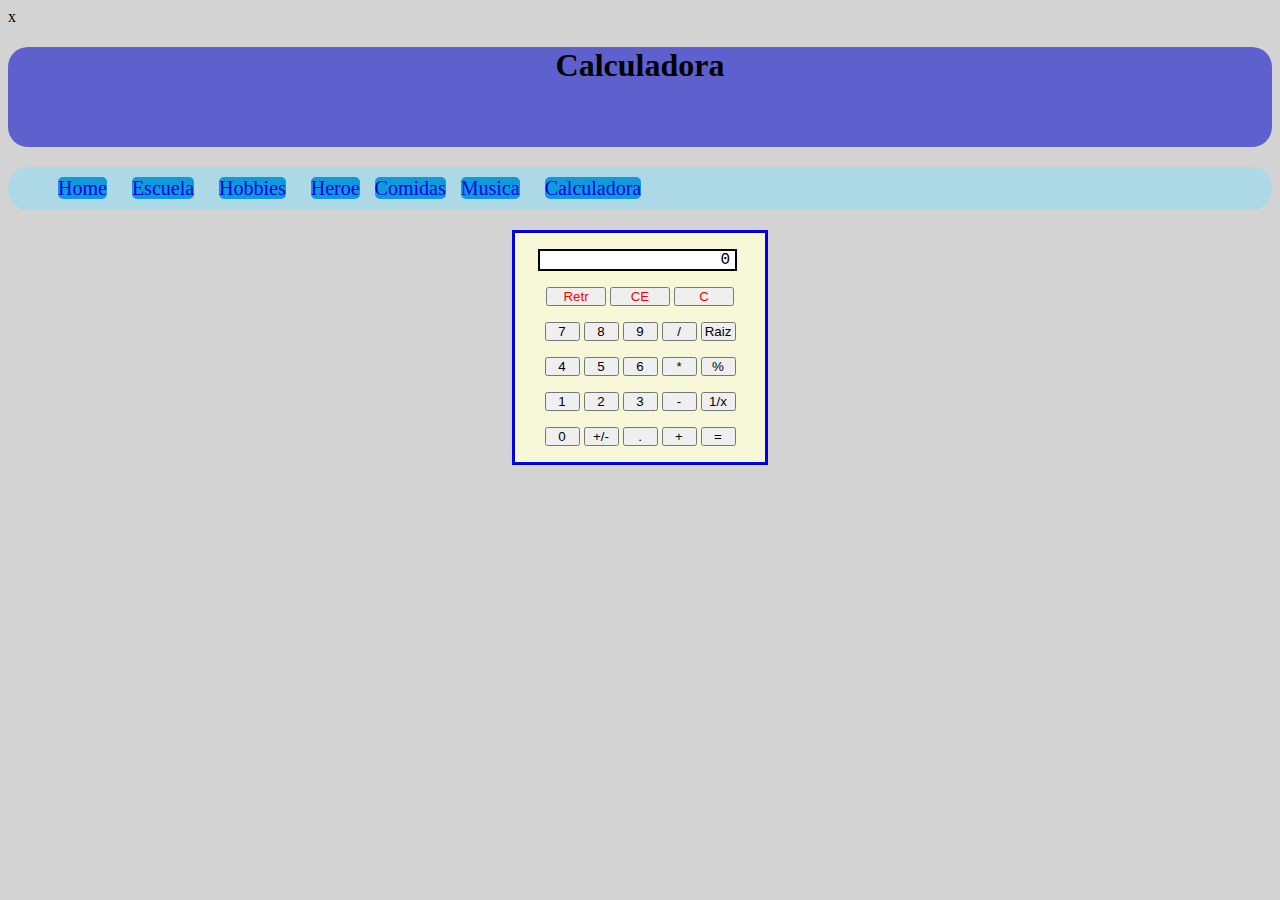
<file: calculadora.html>
x<!DOCTYPE html PUBLIC "-//W3C//DTD XHTML 1.0 Transitional//EN"
"http://www.w3.org/TR/xhtml1/DTD/xhtml1-transitional.dtd">
<html>
<head>
<title>Calculadora</title> 
<link rel="stylesheet" type="text/css" href="calculadora.css" />
<script type="text/javascript" src="calculadora.js"></script>
</head>
<body>
    <header> <h1>Calculadora</h1> </header>
        
    <nav>   
    
    <ul>
        <li><a href="Index.html">Home</a></li>
    <li><a href="Escuela.html">Escuela</a></li>
   <li> <a href="Hobbies.html">Hobbies</a></li>
    <li><a href="Heroe.html">Heroe</a></li>
</li><a href="Comidas.html">Comidas</a></li>
<li><a href="Musica.html">Musica</a></li>
 <li> <a href="calculadora.html">Calculadora</a> </li>             
                           
             
    </ul>   
    
    </nav>





    <div class="calculadora"
<form action="#" name="calculadora" id="calculadora">
<p id="textoPantalla">0</p>
<p>
<input type="button" class="largo" value="Retr" onclick="retro()"   />
<input type="button" class="largo" value="CE" onclick="borradoParcial()"  />
<input type="button" class="largo" value="C" onclick="borradoTotal()"  />
</p>
<p>
<input type="button" value="7" onclick="numero(7)" />
<input type="button" value="8" onclick="numero('8')" />
<input type="button" value="9" onclick="numero('9')" />
<input type="button" value="/" onclick="operar('/')"  />
<input type="button" value="Raiz" onclick="raizc()" />
</p>
<p>
<input type="button" value="4" onclick="numero('4')" />
<input type="button" value="5" onclick="numero('5')" />
<input type="button" value="6" onclick="numero('6')" />
<input type="button" value="*" onclick="operar('*')" />
<input type="button" value="%" onclick="porcent()" />
</p>
<p>
<input type="button" value="1" onclick="numero('1')" />
<input type="button" value="2" onclick="numero('2')" />
<input type="button" value="3" onclick="numero('3')" />
<input type="button" value="-" onclick="operar('-')" />
<input type="button" value="1/x" onclick="inve()" />
</p>
<p>
<input type="button" value="0" onclick="numero('0')" />
<input type="button" value="+/-" onclick="opuest()" />
<input type="button" value="." onclick="numero('.')" />
<input type="button" value="+" onclick="operar('+')" />
<input type="button" value="=" onclick="igualar()" />
</p>
</form>
</div>

</body>
</html>
</file>
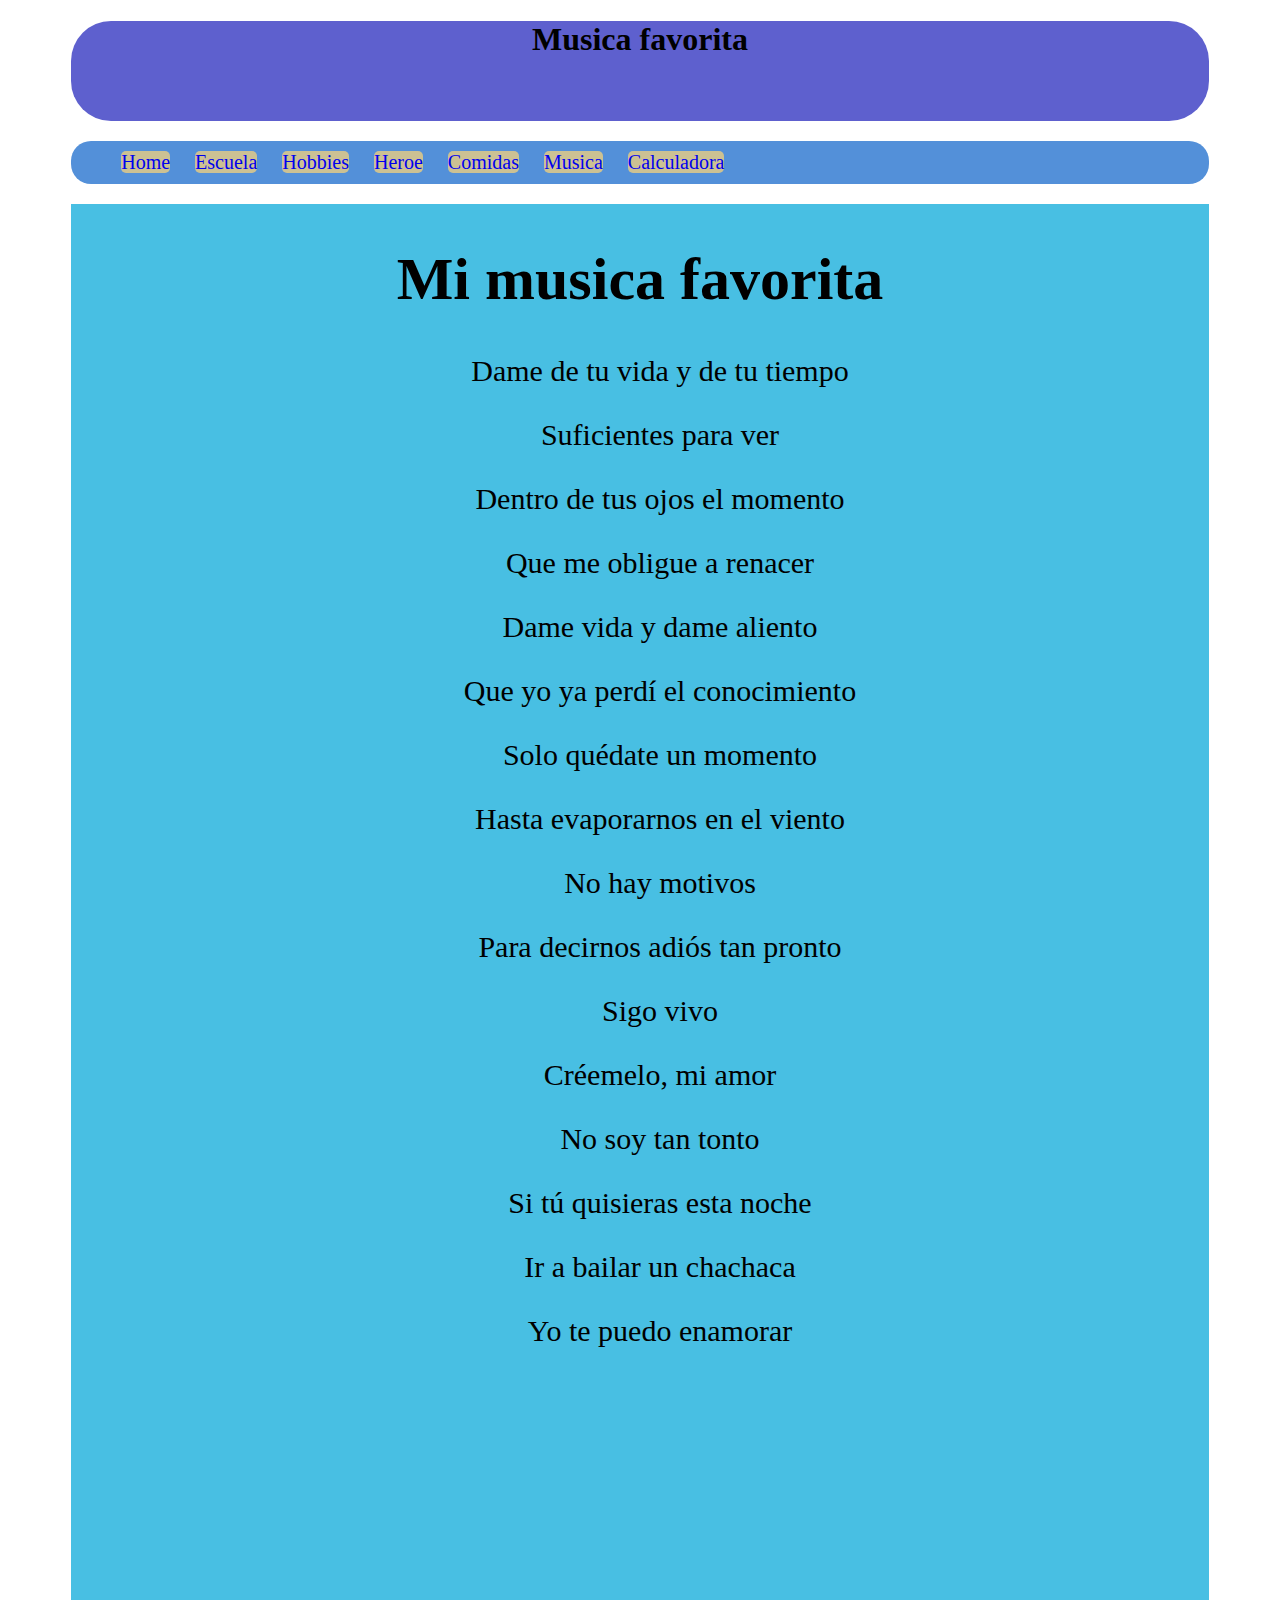
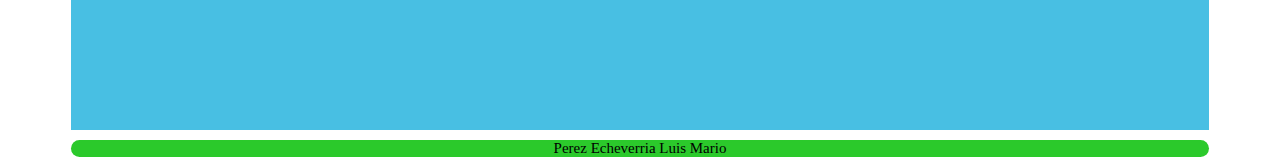
<file: Musica.html>
<!DOCTYPE html>
<head> 
    
    <title>Perez Echeverria Luis Mario</title> 
    
    <style>


        #contenedor{ width: 90%;
                    height: auto;
                   margin: 0px auto;}

          header{     width: 100%;
                   height: 100px;
                   
                 background-color:#5e60ce;
                 text-align: center;
                 margin: 0px auto;
                border-radius: 40px;}

         
         nav{  width: 100%;
               height: auto;
               background-color:#5390d9;
               
               font-size:20px; 
               margin: 10px auto;
               border-radius: 20px}
               

               nav li{   list-style-type: none;
                        text-align: center;
                        display: inline-block;
                       padding: 10px;}
               

                



        nav a {background-color: rgb(204, 193, 147);
                border-radius: 5px;
               text-decoration: none;}


      nav a:hover{background-color: rgb(151, 127, 46);
                  padding: 7px;}



     section{    width: 100%;
               min-height: 400px;
              background-color:#48bfe3;
             text-align: center;
              font-size:30px;
              margin: 0px auto;            
              float:left;
              min-height:400px;
              }
             
         


          footer{     width: 100%;
                     height:auto;
                background-color: #2bc92b;
               float:left; 
               margin:10px auto;
               font-size:15px; 
              border-radius: 20px;
              text-align: center;
              }

</style>
<body>

 <div id="contenedor">
        
        <header> <h1>Musica favorita</h1> </header>
        
        <nav>   
              
        
                <ul>
                    <li><a href="Index.html">Home</a></li>
                    <li><a href="Escuela.html">Escuela</a></li >
                       <li><a href="Hobbies.html">Hobbies</a></li>
                       <li><a href="Heroe.html">Heroe</a></li >
                           <li><a href="Comidas.html">Comidas</a></li>
                           <li><a href="Musica.html">Musica</a></li >
                            <li> <a href="calculadora.html">Calculadora</a> </li>             
                         
                </ul>   
                
                  </nav>
        
        <section><h1>Mi musica favorita</h1>
        <ul>
        <p>Dame de tu vida y de tu tiempo</p>
        <p> Suficientes para ver</p>
    <p>Dentro de tus ojos el momento</p>
    <p>Que me obligue a renacer</p>
      
     <p> Dame vida y dame aliento</p>
    <p> Que yo ya perdí el conocimiento</p>
<p>Solo quédate un momento</p>
<p>Hasta evaporarnos en el viento</p>
      
<p>No hay motivos</p>
<p>Para decirnos adiós tan pronto</p>
<p>Sigo vivo</p>
<p> Créemelo, mi amor</p>
<p>No soy tan tonto</p>
      
<p>Si tú quisieras esta noche</p>
<p> Ir a bailar un chachaca </p>
<p>Yo te puedo enamorar</p>
           
      
  
  <iframe width="560" height="315" src="https://www.youtube.com/embed/QVxzkhgSjXc" frameborder="0"
   allow="accelerometer; autoplay; clipboard-write; encrypted-media; gyroscope; picture-in-picture" allowfullscreen></iframe>
        </ul>
        
        
    </section>
    
        <footer>Perez Echeverria Luis Mario</footer>
        
        </div>
        
        </body>
        
        </html>
</file>
<file: calculadora.css>
body{
	background: lightgray;
	font: Microsoft Himalaya
} 

header{
        width: 100%;
        height: 100px;
        text-align: center;
      background-color:#5e60ce;
      
      margin: 0px auto;
     border-radius: 20px;
}



nav{ 
	width: 100%;
               height: auto;
               background-color:lightblue;
                
               font-size:20px; 
               margin: 10px auto;
               border-radius: 20px
}



nav li{ 
	list-style-type: none;
                        text-align: center;
                        display: inline-block;
                       padding: 10px;
}

nav a {
	background-color: rgb(15, 155, 219);
                border-radius: 5px;
               text-decoration: none;
}


nav a:hover{
	background-color: rgb(24, 18, 0);
                  padding: 7px;
}



section{   
	width: 100%;
               min-height: 400px;
              background-color:#48bfe3;
              text-align: center;
              font-size:20px;
              margin: 0px auto;            
              float:left;
              min-height:400px;
              font-family: Impact, Haettenschweiler, 'Arial Narrow Bold', sans-serif;
}


footer{     
        width: 100%;
        height:auto;
   background-color:darkmagenta;
  float:left; 
  margin:10px auto;
  font-size: 15px;
 border-radius: 20px;
}



.calculadora { 
	border: 3px blue ridge;
	width: 250px;
	text-align: center;
	background-color: #f6f8d8;
	margin:0px auto;
}
#textoPantalla {
	width: 185px;
	border: 2px black solid;
	text-align: right;
	
	position: relative;
	left: 23px;
	padding: 0px 5px;
	background-color: white;
	font-family: "courier new";
	overflow: hidden;
}
.calculadora [type=button] {
	width: 35px;
	padding: 0;
}
.calculadora input.largo {
	color: red;
	width: 60px;
}
</file>
